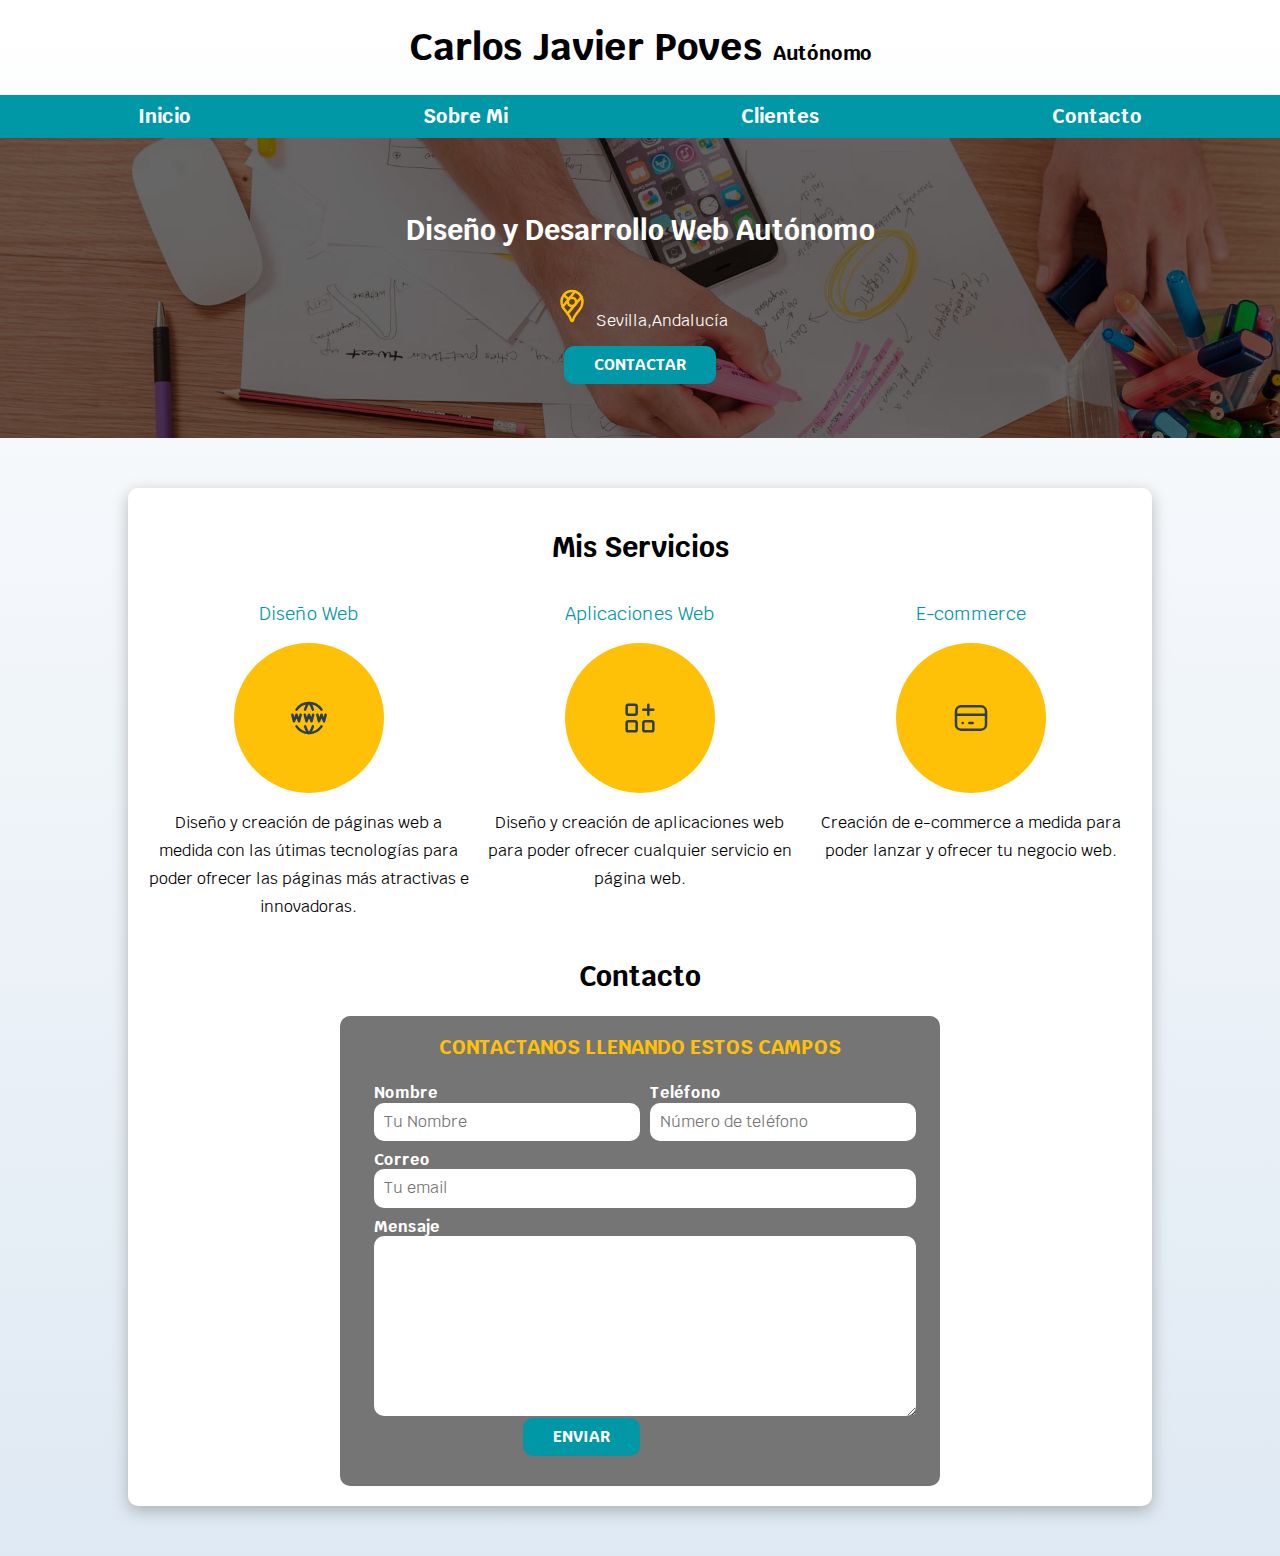
<file: index.html>
<!DOCTYPE html>
<html lang="es">
<head>
    <meta charset="UTF-8">
    <meta name="viewport" content="width=device-width, initial-scale=1.0">
    <title>Diseñador autónomo</title>
    <link rel="preload" href="css/normaliza.css" as="style">
    <link rel="stylesheet" href="css/normaliza.css">
    <link href="https://fonts.googleapis.com/css2?family=Krub:ital,wght@0,200;0,300;0,400;0,500;0,600;0,700;1,200;1,300;1,400;1,500;1,600;1,700&display=swap" rel="stylesheet">
    <link rel="preload" href="css/style.css" as="style">
    <link href="css/style.css" rel="stylesheet">
</head>
<body>
    <header>
        <h1 class="titulo">Carlos Javier Poves <span>Autónomo</span></h1>
    </header>

    <div class="nav-bg">
        <nav class="navegación-principal contenedor">
        <a href="#">Inicio</a>
        <a href="#">Sobre Mi</a>
        <a href="#">Clientes</a>
        <a href="#">Contacto</a>

         </nav>
    </div>
 
   <section class="hero">
    <div class="contenido-hero">

            <h2>Diseño y Desarrollo Web Autónomo</h2>
            
        <p>
            <svg xmlns="http://www.w3.org/2000/svg" class="icon icon-tabler icon-tabler-brand-google-maps" width="40" height="40" viewBox="0 0 24 24" stroke-width="1.5" stroke="#ffbf00" fill="none" stroke-linecap="round" stroke-linejoin="round">
                <path stroke="none" d="M0 0h24v24H0z" fill="none"/>
                <path d="M12 9.5m-2.5 0a2.5 2.5 0 1 0 5 0a2.5 2.5 0 1 0 -5 0" />
                <path d="M6.428 12.494l7.314 -9.252" />
                <path d="M10.002 7.935l-2.937 -2.545" />
                <path d="M17.693 6.593l-8.336 9.979" />
                <path d="M17.591 6.376c.472 .907 .715 1.914 .709 2.935a7.263 7.263 0 0 1 -.72 3.18a19.085 19.085 0 0 1 -2.089 3c-.784 .933 -1.49 1.93 -2.11 2.98c-.314 .62 -.568 1.27 -.757 1.938c-.121 .36 -.277 .591 -.622 .591c-.315 0 -.463 -.136 -.626 -.593a10.595 10.595 0 0 0 -.779 -1.978a18.18 18.18 0 0 0 -1.423 -2.091c-.877 -1.184 -2.179 -2.535 -2.853 -4.071a7.077 7.077 0 0 1 -.621 -2.967a6.226 6.226 0 0 1 1.476 -4.055a6.25 6.25 0 0 1 4.811 -2.245a6.462 6.462 0 0 1 1.918 .284a6.255 6.255 0 0 1 3.686 3.092z" />
              </svg>
            Sevilla,Andalucía</p>

        <a class="boton" href="#">Contactar</a>
       
    </div>
   
    </section>
   
 
   <main class="contenedor sombra">
    <h2>Mis Servicios</h2>
 
    <div class="servicios">
        <section class="servicio">
            <h3>Diseño Web</h3>
            <div class="iconos">  

            <svg xmlns="http://www.w3.org/2000/svg" class="icon icon-tabler icon-tabler-world-www" width="40" height="40" viewBox="0 0 24 24" stroke-width="1.5" stroke="#2c3e50" fill="none" stroke-linecap="round" stroke-linejoin="round">
                <path stroke="none" d="M0 0h24v24H0z" fill="none"/>
                <path d="M19.5 7a9 9 0 0 0 -7.5 -4a8.991 8.991 0 0 0 -7.484 4" />
                <path d="M11.5 3a16.989 16.989 0 0 0 -1.826 4" />
                <path d="M12.5 3a16.989 16.989 0 0 1 1.828 4" />
                <path d="M19.5 17a9 9 0 0 1 -7.5 4a8.991 8.991 0 0 1 -7.484 -4" />
                <path d="M11.5 21a16.989 16.989 0 0 1 -1.826 -4" />
                <path d="M12.5 21a16.989 16.989 0 0 0 1.828 -4" />
                <path d="M2 10l1 4l1.5 -4l1.5 4l1 -4" />
                <path d="M17 10l1 4l1.5 -4l1.5 4l1 -4" />
                <path d="M9.5 10l1 4l1.5 -4l1.5 4l1 -4" />
              </svg>
            </div>

            <p> Diseño y creación de páginas web a medida con las útimas tecnologías para poder ofrecer las páginas más atractivas e innovadoras.</p>
        </section>
    
        <section class="servicio">
            <h3>Aplicaciones Web</h3>
            <div class="iconos">
                 <svg xmlns="http://www.w3.org/2000/svg" class="icon icon-tabler icon-tabler-apps" width="40" height="40" viewBox="0 0 24 24" stroke-width="1.5" stroke="#2c3e50" fill="none" stroke-linecap="round" stroke-linejoin="round">
                <path stroke="none" d="M0 0h24v24H0z" fill="none"/>
                <path d="M4 4m0 1a1 1 0 0 1 1 -1h4a1 1 0 0 1 1 1v4a1 1 0 0 1 -1 1h-4a1 1 0 0 1 -1 -1z" />
                <path d="M4 14m0 1a1 1 0 0 1 1 -1h4a1 1 0 0 1 1 1v4a1 1 0 0 1 -1 1h-4a1 1 0 0 1 -1 -1z" />
                <path d="M14 14m0 1a1 1 0 0 1 1 -1h4a1 1 0 0 1 1 1v4a1 1 0 0 1 -1 1h-4a1 1 0 0 1 -1 -1z" />
                <path d="M14 7l6 0" />
                <path d="M17 4l0 6" />
              </svg>
            </div>
                <p> Diseño y creación de aplicaciones web para poder ofrecer cualquier servicio en página web.</p>
        </section>
    
        <section class="servicio">
            <h3>E-commerce</h3>
            <div class="iconos"> 
            <svg xmlns="http://www.w3.org/2000/svg" class="icon icon-tabler icon-tabler-credit-card" width="40" height="40" viewBox="0 0 24 24" stroke-width="1.5" stroke="#2c3e50" fill="none" stroke-linecap="round" stroke-linejoin="round">
                <path stroke="none" d="M0 0h24v24H0z" fill="none"/>
                <path d="M3 5m0 3a3 3 0 0 1 3 -3h12a3 3 0 0 1 3 3v8a3 3 0 0 1 -3 3h-12a3 3 0 0 1 -3 -3z" />
                <path d="M3 10l18 0" />
                <path d="M7 15l.01 0" />
                <path d="M11 15l2 0" />
              </svg>
            </div>
                <p>Creación de e-commerce a medida para poder lanzar y ofrecer tu negocio web.</p>
        </section> 
    </div>
       <!-- cierre servicios-->
  
        <h2>Contacto</h2>
        <form class="formulario">
            <fieldset>
                <legend>Contactanos llenando estos campos</legend>
            
               <div class="contenedor-campos">
                <div class="campo">
                    <label>Nombre</label>
                    <input class="input-text" type="text" placeholder="Tu Nombre">
                </div>

                <div class="campo">
                    <label>Teléfono</label>
                    <input class="input-text" type="text" placeholder="Número de teléfono">
                </div>

                <div class="campo">
                    <label>Correo</label>
                    <input class="input-text" type="email" placeholder="Tu email">
                </div>

                <div class="campo">
                    <label>Mensaje</label>
                    <textarea class="input-text"></textarea>
                </divcl>
            </div> <!--contenedor-campos-->

                <div class="alinear-derecha flex">
                    <input class="boton w-sm-100" type="submit" value="Enviar">
                </div>
            
            </fieldset>
        </form>
 </main>
    <footer>
    </footer>
    
    
</body>
</html>
</file>
<file: css/style.css>
:root {
    --blanco: #ffffff;
    --negro: #212121;
    --primario: #FFC107;
    --secundario:#0097A7;
    --gris:#757575;
    --grisclaro: #DFE9F3;
}

/*Globales*/
html {
    font-size: 62.5%;
  box-sizing: border-box;
  scroll-snap-type: y mandatory;
}

*, *:before, *:after {
    box-sizing: inherit;
  }

body {
        font-size: 16px;
        font-family: "Krub", sans-serif;
        background-image:linear-gradient(to top, var(--grisclaro) 0%, var(--blanco) 100%);
    }

/*Tipografía*/
h1{
    font-size: 3.8rem;
}

h2{
    font-size: 2.8rem;
}

h3{
    font-size: 1.8rem;
}

h1,h2,h3{
    text-align: center;
}


.titulo span {
    font-size: 2rem;
}


.boton{
        background-color: var(--secundario);
        color: var(--blanco);
        padding: 1rem 3rem;
       text-decoration: none;
       text-transform: uppercase;
       font-weight: bold;
       border-radius: 1rem;
       text-align: center;
       border: none;
       width: 90%;
    }

@media (min-width: 768px) {
        .boton {
            width: auto;
        }
}  

.boton:hover {
    cursor:pointer;
}

.contenedor {
  width: 80%;
    margin: 0 auto;
}


.sombra {
        box-shadow: 0px 5px 15px 0px rgba(112,112,112,0.48);
        background-color: var(--blanco);
        padding: 2rem;
        border-radius: 1rem;
        margin-bottom: 5rem;
} /* añadido con libreria CSS Matic*/


/** Utilidades **/
.w-sm-100 {
    width: 100%;
}
@media (min-width: 768px) {
    .w-sm-100 {
        width: auto;
    }
}
.flex {
    display: flex;
}
.alinear-derecha {
    justify-content: flex-end;
}

/* Navegacion Principal */
.nav-bg {
    background-color: var(--secundario);
}

.navegación-principal {
   display: flex;
   flex-direction: column;
   
}
   
@media (min-width:962px) {
    .navegación-principal {
        flex-direction: row;
        justify-content: space-between;
    }
}

.navegación-principal a{
    padding: 1rem;
   color: var(--blanco);
   text-decoration: none;
   font-size: 2rem;
   font-weight: bold;
}

.navegación-principal a:hover{
background-color: var(--primario);
color: var(--negro);
}

.hero {
 background-image: url(../img/hero.jpg);
 background-repeat: no-repeat;
 background-size: cover;
 height: 30rem;
 position:relative;
 margin-bottom: 5rem;
}

.contenido-hero {
    position:absolute;
    background-color: rgb(0,0,0, .6);
    width: 100%;
    height: 100%;

    display: flex;
    flex-direction: column;
    align-items: center;
    justify-content: center;
}
 
.contenido-hero h2,
.contenido-hero p{
    color: var(--blanco);
}


/** Servicios**/

.navegación-principal,
.servicios,
.formulario{
    scroll-snap-align: center;
    scroll-snap-stop: always;
}


@media(min-width:768px) {
    .servicios {
        display: grid;
        grid-template-columns: repeat(3,1fr);
        column-gap: 1rem;
}
}

.servicio {
        display: flex;
        flex-direction: column;
        align-items: center;
}    
 
  
.servicio h3 {
    color: var(--secundario);
    font-weight: normal;
}


.servicio p{
        line-height: 1.75;
        text-align: center;
}
 

.servicio .iconos{
    height: 15rem;
    width: 15rem;
    background-color: var(--primario);
    border-radius: 50%;
    display: flex;
    justify-content: space-evenly;
    align-items: center;
}

/*Contacto*/

.formulario{
        background-color: var(--gris);
        border-radius: 1rem;
        width: min( 60rem, 100%);
        margin: 0 auto;
        padding: 2rem;
}
  

.formulario fieldset{
    border: none;
}

.formulario legend{
    color: var(--primario);
    margin-bottom: 2rem;
    text-align: center;
    text-transform: uppercase;
    font-size: 2rem;
    font-weight: bold;
}

@media(min-width:768px) {
    .contenedor-campos{
        display: grid;
        grid-template-columns:50% 50%;
        grid-template-rows: auto auto 20rem;
        column-gap: 1rem;
}
    
    .campo:nth-child(3),
    .campo:nth-child(4) {
        grid-column: 1 / 3;
    }
}

.campo:nth-child(3),
.campo:nth-child(4) {
grid-column: 1 / 3;
}


.campo{
margin-bottom: 1rem;
}

.campo label{
color: var(--blanco);
font-weight: bold;
display: block;
}

.campo textarea{
    height: 18rem;
}

.input-text {
    width: 100%;
    border: none;
    padding: 1rem;
    border-radius: 1rem;
    }
</file>
<file: css/normaliza.css>
/*! normalize.css v8.0.1 | MIT License | github.com/necolas/normalize.css */

/* Document
   ========================================================================== */

/**
 * 1. Correct the line height in all browsers.
 * 2. Prevent adjustments of font size after orientation changes in iOS.
 */

 html {
    line-height: 1.15; /* 1 */
    -webkit-text-size-adjust: 100%; /* 2 */
  }
  
  /* Sections
     ========================================================================== */
  
  /**
   * Remove the margin in all browsers.
   */
  
  body {
    margin: 0;
  }
  
  /**
   * Render the `main` element consistently in IE.
   */
  
  main {
    display: block;
  }
  
  /**
   * Correct the font size and margin on `h1` elements within `section` and
   * `article` contexts in Chrome, Firefox, and Safari.
   */
  
  h1 {
    font-size: 2em;
    margin: 0.67em 0;
  }
  
  /* Grouping content
     ========================================================================== */
  
  /**
   * 1. Add the correct box sizing in Firefox.
   * 2. Show the overflow in Edge and IE.
   */
  
  hr {
    box-sizing: content-box; /* 1 */
    height: 0; /* 1 */
    overflow: visible; /* 2 */
  }
  
  /**
   * 1. Correct the inheritance and scaling of font size in all browsers.
   * 2. Correct the odd `em` font sizing in all browsers.
   */
  
  pre {
    font-family: monospace, monospace; /* 1 */
    font-size: 1em; /* 2 */
  }
  
  /* Text-level semantics
     ========================================================================== */
  
  /**
   * Remove the gray background on active links in IE 10.
   */
  
  a {
    background-color: transparent;
  }
  
  /**
   * 1. Remove the bottom border in Chrome 57-
   * 2. Add the correct text decoration in Chrome, Edge, IE, Opera, and Safari.
   */
  
  abbr[title] {
    border-bottom: none; /* 1 */
    text-decoration: underline; /* 2 */
    text-decoration: underline dotted; /* 2 */
  }
  
  /**
   * Add the correct font weight in Chrome, Edge, and Safari.
   */
  
  b,
  strong {
    font-weight: bolder;
  }
  
  /**
   * 1. Correct the inheritance and scaling of font size in all browsers.
   * 2. Correct the odd `em` font sizing in all browsers.
   */
  
  code,
  kbd,
  samp {
    font-family: monospace, monospace; /* 1 */
    font-size: 1em; /* 2 */
  }
  
  /**
   * Add the correct font size in all browsers.
   */
  
  small {
    font-size: 80%;
  }
  
  /**
   * Prevent `sub` and `sup` elements from affecting the line height in
   * all browsers.
   */
  
  sub,
  sup {
    font-size: 75%;
    line-height: 0;
    position: relative;
    vertical-align: baseline;
  }
  
  sub {
    bottom: -0.25em;
  }
  
  sup {
    top: -0.5em;
  }
  
  /* Embedded content
     ========================================================================== */
  
  /**
   * Remove the border on images inside links in IE 10.
   */
  
  img {
    border-style: none;
  }
  
  /* Forms
     ========================================================================== */
  
  /**
   * 1. Change the font styles in all browsers.
   * 2. Remove the margin in Firefox and Safari.
   */
  
  button,
  input,
  optgroup,
  select,
  textarea {
    font-family: inherit; /* 1 */
    font-size: 100%; /* 1 */
    line-height: 1.15; /* 1 */
    margin: 0; /* 2 */
  }
  
  /**
   * Show the overflow in IE.
   * 1. Show the overflow in Edge.
   */
  
  button,
  input { /* 1 */
    overflow: visible;
  }
  
  /**
   * Remove the inheritance of text transform in Edge, Firefox, and IE.
   * 1. Remove the inheritance of text transform in Firefox.
   */
  
  button,
  select { /* 1 */
    text-transform: none;
  }
  
  /**
   * Correct the inability to style clickable types in iOS and Safari.
   */
  
  button,
  [type="button"],
  [type="reset"],
  [type="submit"] {
    -webkit-appearance: button;
  }
  
  /**
   * Remove the inner border and padding in Firefox.
   */
  
  button::-moz-focus-inner,
  [type="button"]::-moz-focus-inner,
  [type="reset"]::-moz-focus-inner,
  [type="submit"]::-moz-focus-inner {
    border-style: none;
    padding: 0;
  }
  
  /**
   * Restore the focus styles unset by the previous rule.
   */
  
  button:-moz-focusring,
  [type="button"]:-moz-focusring,
  [type="reset"]:-moz-focusring,
  [type="submit"]:-moz-focusring {
    outline: 1px dotted ButtonText;
  }
  
  /**
   * Correct the padding in Firefox.
   */
  
  fieldset {
    padding: 0.35em 0.75em 0.625em;
  }
  
  /**
   * 1. Correct the text wrapping in Edge and IE.
   * 2. Correct the color inheritance from `fieldset` elements in IE.
   * 3. Remove the padding so developers are not caught out when they zero out
   *    `fieldset` elements in all browsers.
   */
  
  legend {
    box-sizing: border-box; /* 1 */
    color: inherit; /* 2 */
    display: table; /* 1 */
    max-width: 100%; /* 1 */
    padding: 0; /* 3 */
    white-space: normal; /* 1 */
  }
  
  /**
   * Add the correct vertical alignment in Chrome, Firefox, and Opera.
   */
  
  progress {
    vertical-align: baseline;
  }
  
  /**
   * Remove the default vertical scrollbar in IE 10+.
   */
  
  textarea {
    overflow: auto;
  }
  
  /**
   * 1. Add the correct box sizing in IE 10.
   * 2. Remove the padding in IE 10.
   */
  
  [type="checkbox"],
  [type="radio"] {
    box-sizing: border-box; /* 1 */
    padding: 0; /* 2 */
  }
  
  /**
   * Correct the cursor style of increment and decrement buttons in Chrome.
   */
  
  [type="number"]::-webkit-inner-spin-button,
  [type="number"]::-webkit-outer-spin-button {
    height: auto;
  }
  
  /**
   * 1. Correct the odd appearance in Chrome and Safari.
   * 2. Correct the outline style in Safari.
   */
  
  [type="search"] {
    -webkit-appearance: textfield; /* 1 */
    outline-offset: -2px; /* 2 */
  }
  
  /**
   * Remove the inner padding in Chrome and Safari on macOS.
   */
  
  [type="search"]::-webkit-search-decoration {
    -webkit-appearance: none;
  }
  
  /**
   * 1. Correct the inability to style clickable types in iOS and Safari.
   * 2. Change font properties to `inherit` in Safari.
   */
  
  ::-webkit-file-upload-button {
    -webkit-appearance: button; /* 1 */
    font: inherit; /* 2 */
  }
  
  /* Interactive
     ========================================================================== */
  
  /*
   * Add the correct display in Edge, IE 10+, and Firefox.
   */
  
  details {
    display: block;
  }
  
  /*
   * Add the correct display in all browsers.
   */
  
  summary {
    display: list-item;
  }
  
  /* Misc
     ========================================================================== */
  
  /**
   * Add the correct display in IE 10+.
   */
  
  template {
    display: none;
  }
  
  /**
   * Add the correct display in IE 10.
   */
  
  [hidden] {
    display: none;
  }
</file>
